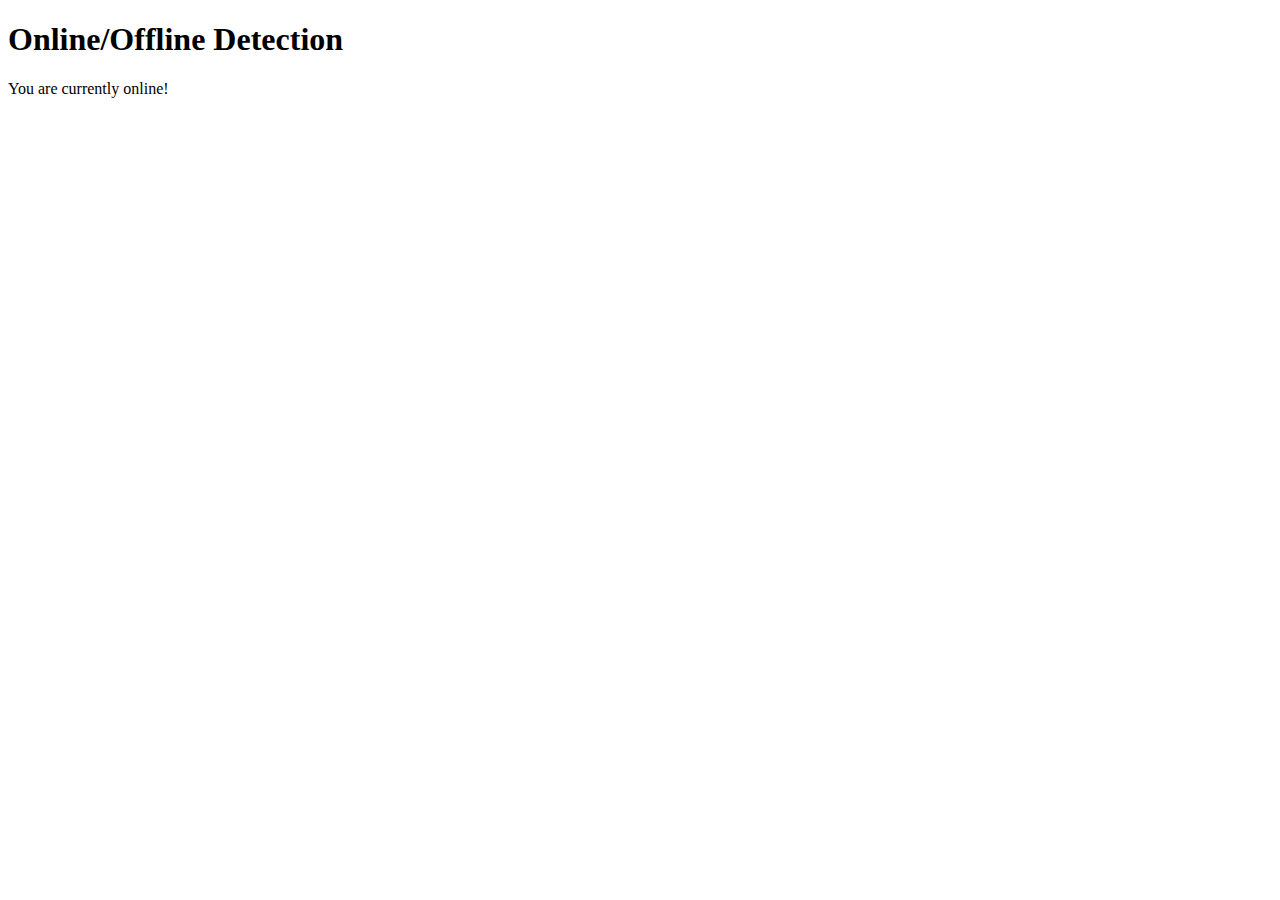
<file: offline.html>
<!DOCTYPE html>
<html lang="en">
<head>
<meta charset="UTF-8">
<meta name="viewport" content="width=device-width, initial-scale=1.0">
<title>Offline Detection</title>
<style>
    .offline-message {
        display: none;
        color: red;
    }
</style>
</head>
<body>

<h1>Online/Offline Detection</h1>
<div class="online-message">You are currently online!</div>
<div class="offline-message">You are currently offline. Some features may not be available.</div>

<script>
    function updateStatus() {
        if (navigator.onLine) {
            document.querySelector('.online-message').style.display = 'block';
            document.querySelector('.offline-message').style.display = 'none';
        } else {
            document.querySelector('.online-message').style.display = 'none';
            document.querySelector('.offline-message').style.display = 'block';
        }
    }

    window.addEventListener('load', updateStatus);
    window.addEventListener('online', updateStatus);
    window.addEventListener('offline', updateStatus);
</script>
  <script>
    if ('serviceWorker' in navigator) {
      window.addEventListener('load', function() {
        navigator.serviceWorker.register('/service-worker.js').then(function(registration) {
          // Registration was successful
          console.log('ServiceWorker registration successful with scope: ', registration.scope);
        }, function(err) {
          // registration failed :(
          console.log('ServiceWorker registration failed: ', err);
        });
      });
    }
  </script>


</body>
</html>
</file>
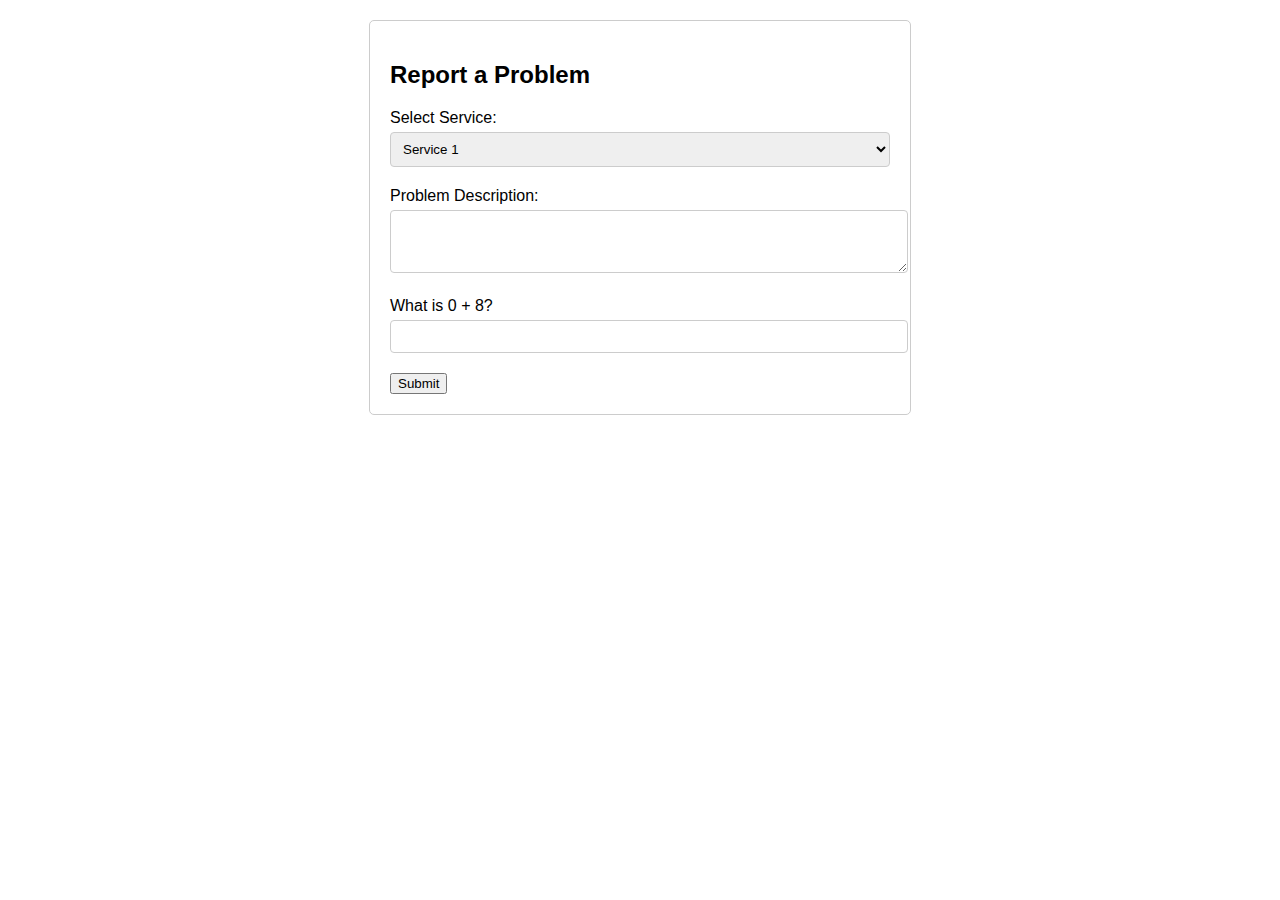
<file: report.html>
<!DOCTYPE html>
<html lang="en">
<head>
    <meta charset="UTF-8">
    <title>Report a Problem</title>
    <style>
      body {
          font-family: Arial, sans-serif;
      }

      .form-container {
          max-width: 500px;
          margin: 20px auto;
          padding: 20px;
          border: 1px solid #ccc;
          border-radius: 5px;
      }

      .form-group {
          margin-bottom: 20px;
      }

      .form-group label {
          display: block;
          margin-bottom: 5px;
      }

      .form-group input[type="text"],
      .form-group select,
      .form-group textarea {
          width: 100%;
          padding: 8px;
          border: 1px solid #ccc;
          border-radius: 4px;
      }

      .captcha {
          margin-bottom: 20px;
      }

    </style>
</head>
<body>
<div class="form-container">
    <h2>Report a Problem</h2>
    <form id="problemForm">
        <div class="form-group">
            <label for="serviceDropdown">Select Service:</label>
            <select id="serviceDropdown" name="service" required>
                <option value="Service 1">Service 1</option>
                <option value="Service 2">Service 2</option>
                <option value="Service 3">Service 3</option>
                <option value="Other">Other</option>
            </select>
        </div>
        <div class="form-group">
            <label for="problemDescription">Problem Description:</label>
            <textarea id="problemDescription" name="description" rows="3" required></textarea>
        </div>
        <div class="form-group captcha">
            <label for="captchaInput">What is <span id="num1"></span> + <span id="num2"></span>?</label>
            <input type="text" id="captchaInput" required>
        </div>
        <button type="submit">Submit</button>
    </form>
</div>
<script>
  document.addEventListener("DOMContentLoaded", function() {
      const num1 = Math.floor(Math.random() * 10);
      const num2 = Math.floor(Math.random() * 10);

      document.getElementById("num1").textContent = num1;
      document.getElementById("num2").textContent = num2;

      document.getElementById("problemForm").onsubmit = function(event) {
          const userAnswer = parseInt(document.getElementById("captchaInput").value);
          const correctAnswer = num1 + num2;

          if (userAnswer !== correctAnswer) {
              alert("Incorrect CAPTCHA answer. Please try again.");
              event.preventDefault(); // Prevent form submission
              return false;
          }

          alert("CAPTCHA correct! Form would be submitted here."); // Placeholder action
          event.preventDefault(); // Remove this line when integrating with real backend
      };
  });

</script>
</body>
</html>
</file>
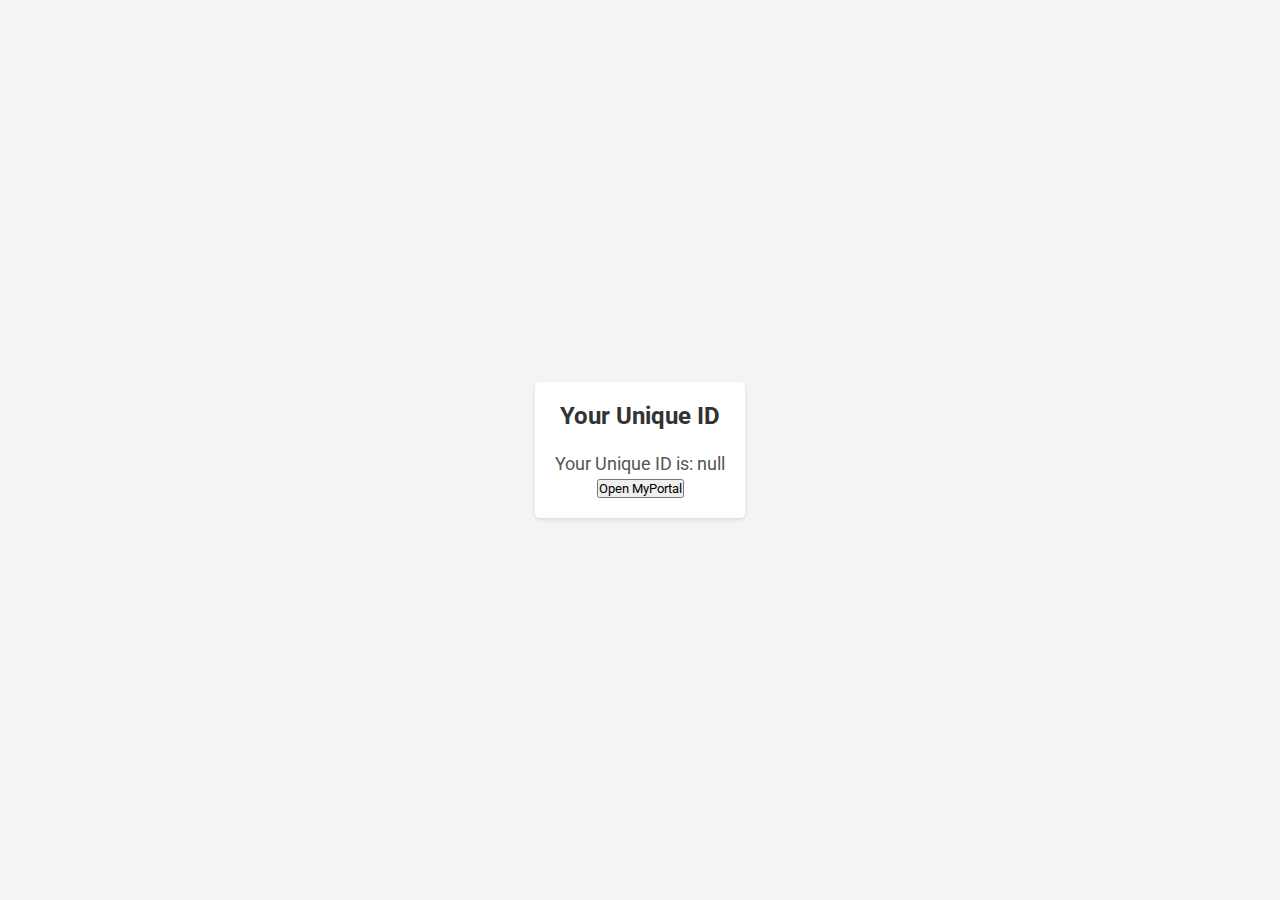
<file: show-id.html>
<!DOCTYPE html>
<html lang="en">
<head>
    <meta charset="UTF-8">
    <meta name="viewport" content="width=device-width, initial-scale=1.0">
    <title>Your Unique ID - SkyLox</title>
  <link href='https://unpkg.com/boxicons@2.1.4/css/boxicons.min.css' rel='stylesheet'>
  <link rel="stylesheet" href="styles.css">
    <style>
        body {
            font-family: 'Segoe UI', Tahoma, Geneva, Verdana, sans-serif;
            background-color: #f4f4f4;
            padding: 20px;
            margin: 0;
            display: flex;
            justify-content: center;
            align-items: center;
            height: 100vh;
        }
        .id-container {
            background-color: #fff;
            padding: 20px;
            border-radius: 5px;
            box-shadow: 0 2px 4px rgba(0, 0, 0, 0.1);
            text-align: center;
        }
        h2 {
            color: #333;
            margin-bottom: 20px;
        }
        p {
            color: #555;
            font-size: 18px;
            line-height: 1.6;
        }
      footer {
        background-color: #deebee;
        padding: 85px;
        display: flex;
        flex-direction: column;
      }

      footer .top,
      footer .bottom {
        display: flex;
        align-items: center;
        justify-content: space-between;
      }

      footer .top .social-links {
        display: flex;
        align-items: center;
        gap: 10px;
        font-size: 22px;
      }

      footer .separator {
        width: 100%;
        height: 1px;
        background-color: #282938;
        margin: 30px 0 20px;
      }

      footer .bottom p {
        font-size: 12px;
      }

      footer .bottom .links a {
        font-size: 12px;
        margin-left: 14px;
      }

    </style>
</head>
<body>
    <div class="id-container">
        <h2>Your Unique ID</h2>
        <p id="uniqueIdDisplay">Loading...</p>
      <button onclick="location.href='/myportal-V1-0.html'">Open MyPortal</button>
    </div>
    <script>
        window.onload = () => {
            const urlParams = new URLSearchParams(window.location.search);
            const id = urlParams.get('id');
            document.getElementById('uniqueIdDisplay').textContent = `Your Unique ID is: ${id}`;
        };
    </script>
</body>
</html>
</file>
<file: styles.css>
@import url('https://fonts.googleapis.com/css2?family=Roboto:wght@300;400;500;700&display=swap');

html{
    scroll-behavior: smooth;
}

*{
    margin: 0;
    padding: 0;
    box-sizing: border-box;
    font-family: 'Roboto', sans-serif;
}

a{
    text-decoration: none;
    color: #1c1e53;
    transition: color 0.3s ease;
}

a:hover{
    color: #5e3bee !important;
}

h5{
    font-size: 20px;
}

li{
    list-style: none;
}

nav{
    background-color: #fff;
    position: sticky;
    top: 0;
    padding: 0 85px;
    display: flex;
    align-items: center;
    justify-content: space-between;
    height: 80px;
    box-shadow: 0 5px 80px rgba(0, 0, 0, 0.1);
}

nav .logo,
footer .logo{
    display: flex;
    align-items: center;
}

nav .logo a,
footer .logo a{
    margin-left: 8px;
    font-weight: bold;
    font-size: 20px;
}

nav .logo img,
footer .logo img{
    width: 40px;
    height: 40px;
}

nav ul,
footer .top ul{
    display: flex;
    gap: 40px;
}

nav button{
    color: #1c1e53;
    background-color: transparent;
    padding: 12px 16px;
    border-radius: 5px;
    border: 1px solid #1c1e53;
    cursor: pointer;
    transition: all 0.3s ease;
}

nav button:hover{
    background-color: #5e3bee;
    border-color: #5e3bee;
    color: #fff;
}

nav button#menuButton{
    display: none;
    align-items: center;
    justify-content: center;
    font-size: 24px;
    padding: 7px;
}

.main{
    background-color: #deebee;
    padding: 90px 85px;
    display: flex;
    align-items: center;
    justify-content: space-between;
    gap: 40px;
}

.main .left{
    display: flex;
    flex-direction: column;
    align-items: start;
}

.main .left h3{
    margin-top: 10px;
    font-weight: bold;
    font-size: 46px;
}

.main .left h3 span{
    color: #0c5773;
}

.main .left p{
    color: #052733;
    font-size: 22px;
    margin-top: 20px;
}

.main .left button{
    margin-top: 40px;
    color: #fff;
    cursor: pointer;
    background-color: #055b71;
    padding: 14px 24px;
    border: 1px solid transparent;
    border-radius: 5px;
}

.main .right img{
    width: 500px;
}

.skills{
    padding: 110px 85px 0;
}

.skills h3,
.about .right h3,
.portfolio .header h3,
.feedback h3{
    font-size: 40px;
    margin-top: 20px;
}

.skills .skill-items{
    display: flex;
    margin-top: 70px;
    gap: 30px;
}

.skills .skill-items .item{
    background-color: #deebee;
    width: 25%;
    border-radius: 10px;
    padding: 32px;
    border-bottom: 4px solid transparent;
    cursor: pointer;
    transition: all 0.3s ease;
}

.skills .skill-items .item:hover{
    border-color: #5e3bee;
}

.skills .skill-items .item .icon{
    display: flex;
    align-items: center;
    justify-content: center;
    background-color: #fff;
    width: 46px;
    height: 46px;
    border-radius: 10px;
    margin-bottom: 22px;
    box-shadow: 0 0 16px rgba(0, 0, 0, 0.1);
}

.skills .skill-items .item .icon i{
    font-size: 26px;
    color: #006b6a;
}

.skills .skill-items .item h4,
.portfolio .portfo-items .item .info h4{
    font-size: 18px;
}

.skills .skill-items .item p{
    margin-top: 20px;
    font-size: 14px;
    line-height: 22px;
    color: #1c1e53;
}

.about{
    padding: 110px;
    display: flex;
    align-items: center;
    gap: 60px;
}

.about .left{
    background-color: #deebee;
    border-radius: 10px 10px 0 0;
}

.about .left img{
    width: 440px;
}

.about .right p{
    font-size: 16px;
    margin-top: 30px;
}

.portfolio{
    background-color: #deebee;
    padding: 110px 85px;
}

.portfolio .header{
    display: flex;
    align-items: center;
    justify-content: space-between;
    margin-bottom: 60px;
}

.portfolio .header button{
    background-color: #ff0000;
    padding: 10px 20px;
    color: #fff;
    display: flex;
    align-items: center;
    cursor: pointer;
    gap: 8px;
    border: none;
    border-radius: 10px;
}

.portfolio .header button i{
    font-size: 26px;
}

.portfolio .portfo-items{
    display: flex;
    align-items: center;
    justify-content: space-between;
}

.portfolio .portfo-items .item{
    width: 30%;
    background-color: #fff;
    border-radius: 10px;
    border-bottom: 4px solid transparent;
    cursor: pointer;
    box-shadow: 0 5px 32px rgba(0, 0, 0, 0.15);
    transition: all 0.3s ease;
}

.portfolio .portfo-items .item:hover{
    border-color: #5e3bee;
}

.portfolio .portfo-items .item img{
    width: 100%;
    height: 240px;
    object-fit: cover;
    object-position: top;
    border-radius: 10px 10px 20px 20px;
}

.portfolio .portfo-items .item .info{
    display: flex;
    flex-direction: column;
    gap: 14px;
    padding: 20px 32px 42px;
}

.portfolio .portfo-items .item .info p{
    font-size: 13px;
}

.portfolio .portfo-items .item .info a{
    text-decoration: underline;
    text-underline-offset: 10px;
    text-decoration-color: #5e3bee;
}

.portfolio .portfo-items .item .info a i{
    margin-left: 2px;
    font-size: 16px;
}

.feedback{
    padding: 110px 85px;
}

.feedback .customers{
    margin-top: 50px;
    display: flex;
    gap: 40px;
}

.feedback .customers .item{
    display: flex;
    flex-direction: column;
    gap: 20px;
    border: 2px solid #006b6a;
    border-radius: 10px;
    padding: 30px;
    cursor: pointer;
    transition: all 0.3s ease;
}

.feedback .customers .item .rating{
    color: #006b6a;
    font-size: 22px;
}

.feedback .customers .item:hover{
    border-color: #5e3bee;
}

.feedback .customers .item p{
    line-height: 22px;
    font-size: 14px;
}

.feedback .customers .item .user{
    display: flex;
    align-items: center;
    gap: 10px;
}

.feedback .customers .item .user img{
    width: 40px;
    height: 40px;
    object-fit: cover;
    border-radius: 50%;
}

.feedback .customers .item .user h5{
    font-size: 13px;
    font-weight: 500;
    margin-bottom: 3px;
}

.feedback .customers .item .user p{
    font-size: 12px;
}

footer{
    background-color: #deebee;
    padding: 85px;
    display: flex;
    flex-direction: column;
}

footer .top,
footer .bottom{
    display: flex;
    align-items: center;
    justify-content: space-between;
}

footer .top .social-links{
    display: flex;
    align-items: center;
    gap: 10px;
    font-size: 22px;
}

footer .separator{
    width: 100%;
    height: 1px;
    background-color: #282938;
    margin: 30px 0 20px;
}

footer .bottom p{
    font-size: 12px;
}

footer .bottom .links a{
    font-size: 12px;
    margin-left: 14px;
}

@media screen and (max-width: 1200px) {

    .main .left h5{
        font-size: 18px;
    }

    .main .left h3{
        font-size: 36px;
    }

    .main .left p{
        font-size: 18px;
    }

    .main .right img{
        width: 380px;
    }

    .skills .skill-items{
        gap: 10px;
        justify-content: space-between;
        flex-wrap: wrap;
    }

    .skills .skill-items .item{
        width: 49%;
    }

    .about .left img{
        width: 370px;
    }

    .skills h3,
    .about .right h3,
    .portfolio .header h3,
    .feedback h3{
        font-size: 32px;
    }

    .about .right p{
        font-size: 15px;
    }

    .feedback .customers .item .rating{
        font-size: 20px;
    }

    .feedback .customers .item p{
        font-size: 13px;
    }

    footer .top ul{
        gap: 20px;
    }

}

@media screen and (max-width: 992px) {

    nav button{
        display: none;
    }

    nav ul{
        gap: 20px;
    }

    nav ul li a{
        font-size: 15px;
    }

    .main{
        flex-direction: column;
    }

    .about{
        flex-direction: column;
        justify-content: center;
    }

    .portfolio .portfo-items{
        gap: 22px;
        flex-wrap: wrap;
        justify-content: center;
    }

    .portfolio .portfo-items .item{
        width: 48%;
    }

    .feedback .customers{
        gap: 14px;
        flex-wrap: wrap;
        justify-content: center;
    }

    .feedback .customers .item{
        width: 48%;
    }

    footer .top ul{
        display: none;
    }

}

@media screen and (max-width: 768px) {

    nav{
        justify-content: space-between;
        padding: 0 42px;
    }

    nav ul{
        display: none;
    }

    nav.open .logo{
        display: none;
    }

    nav.open ul{
        display: flex;
    }

    nav button#menuButton{
        display: flex;
    }

    .main{
        padding: 42px;
    }

    .skills{
        padding: 85px 42px 0;
    }

    .skills .skill-items{
        gap: 8px;
    }

    .about{
        padding: 85px 42px;
    }

    .portfolio{
        padding: 60px 42px;
    }

    .portfolio .portfo-items{
        gap: 18px;
    }

    .feedback{
        padding: 85px 42px;
    }

    footer{
        padding: 85px 42px;
    }

    footer .bottom{
        flex-direction: column-reverse;
        gap: 14px;
    }

}

@media screen and (max-width: 576px) {

    nav ul li a{
        font-size: 13px;
    }

    nav .logo a{
        font-size: 18px;
    }

    .main .left h3{
        font-size: 32px;
    }

    .main .left p{
        font-size: 16px;
    }

    .main .left button{
        width: 100%;
    }

    .skills .skill-items .item{
        width: 100%;
    }

    .portfolio .header button{
        font-size: 12px;
        padding: 8px 14px;
    }

    .portfolio .portfo-items .item{
        width: 80%;
    }

    .feedback .customers .item{
        width: 100%;
    }

}
</file>
